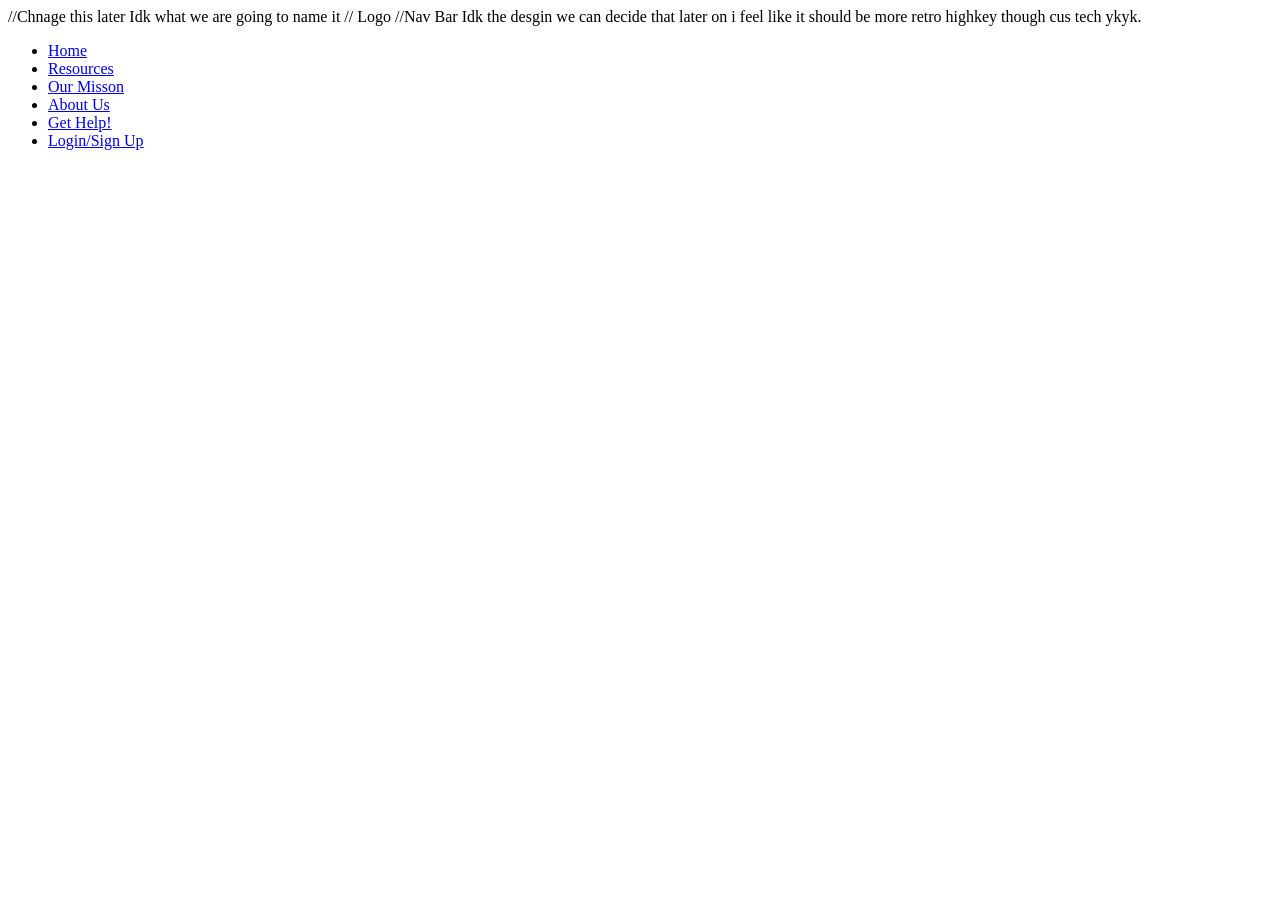
<file: index.html>
<!DOCTYPE html>
<html lang="en">
<html>
  <head>
    <meta charset="UTF-8">
    //Chnage this later Idk what we are going to name it
    <title>Learn AI</title>
    // Logo
    <link rel="icon" type="image/x-icon" href="logo.ico"
      <link rel="stylesheet" href="styles.css">
    //Nav Bar Idk the desgin we can decide that later on i feel like it should be more retro highkey though cus tech ykyk.
    <ul>
      <li><a href="/">Home</a></li>
      <li><a href="education.html">Resources</a></li>
      <li><a href="misson.html">Our Misson</a></li>
      <li><a href="about.html">About Us</a></li>
      <li><a href="help.html">Get Help!</a></li>
      <li><a href="login.html">Login/Sign Up</a></li>
    </ul>
  </head>
</html>
</file>
<file: styles.css>

</file>
